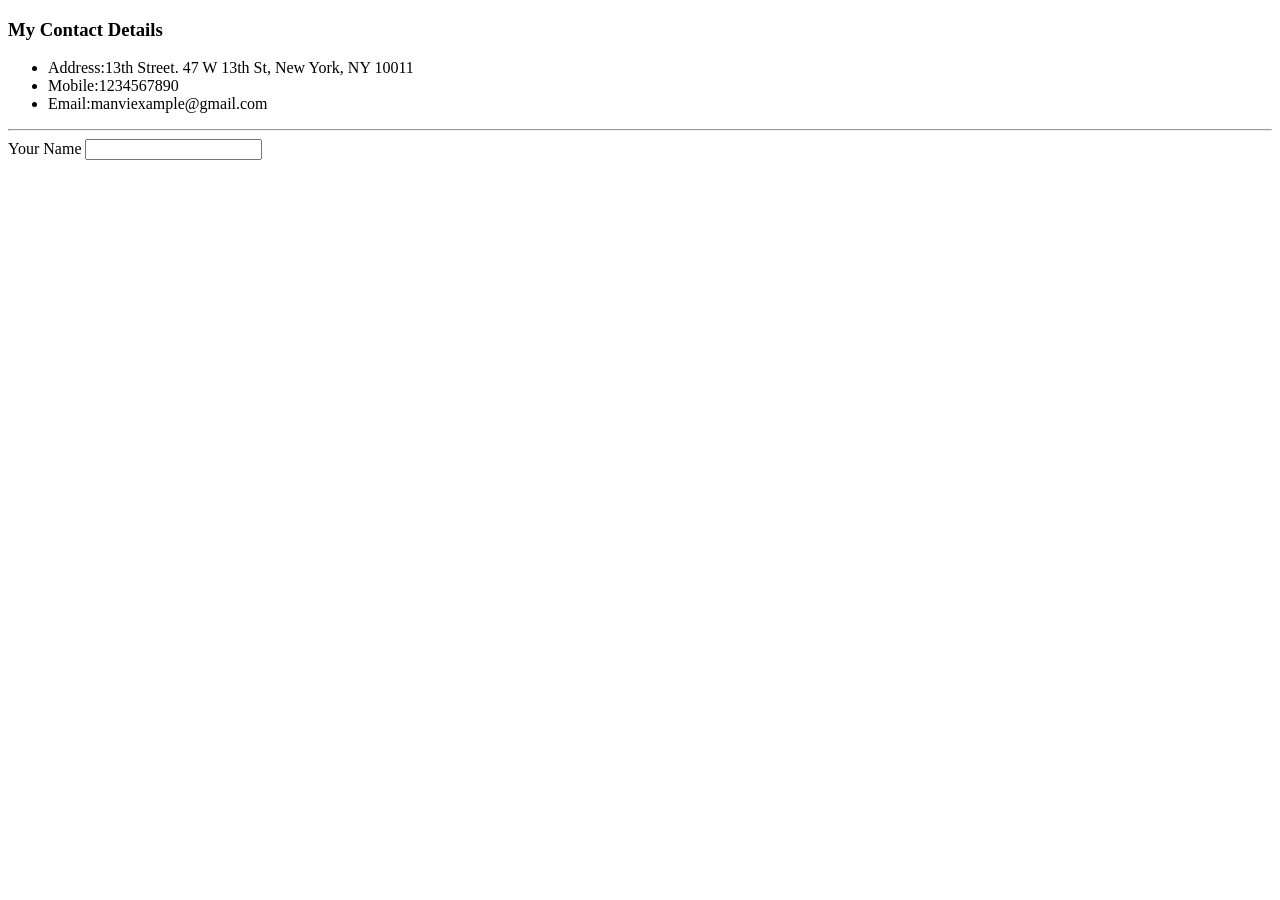
<file: contact.html>
<!DOCTYPE html>
<html lang="en">
  <head>
    <meta charset="UTF-8" />
    <meta http-equiv="X-UA-Compatible" content="IE=edge" />
    <meta name="viewport" content="width=device-width, initial-scale=1.0" />
    <title>Contact Me</title>
  </head>
  <body>
    <h3>My Contact Details</h3>
    <ul>
      <li>Address:13th Street. 47 W 13th St, New York, NY 10011</li>
      <li>Mobile:1234567890</li>
      <li>Email:manviexample@gmail.com</li>
    </ul>

    <hr />

    <form class="" action="index.html" method="post">
      <label>Your Name</label>
      <input type="text" name="" value="">
    
    
    
    
    </form>
  </body>
</html>
</file>
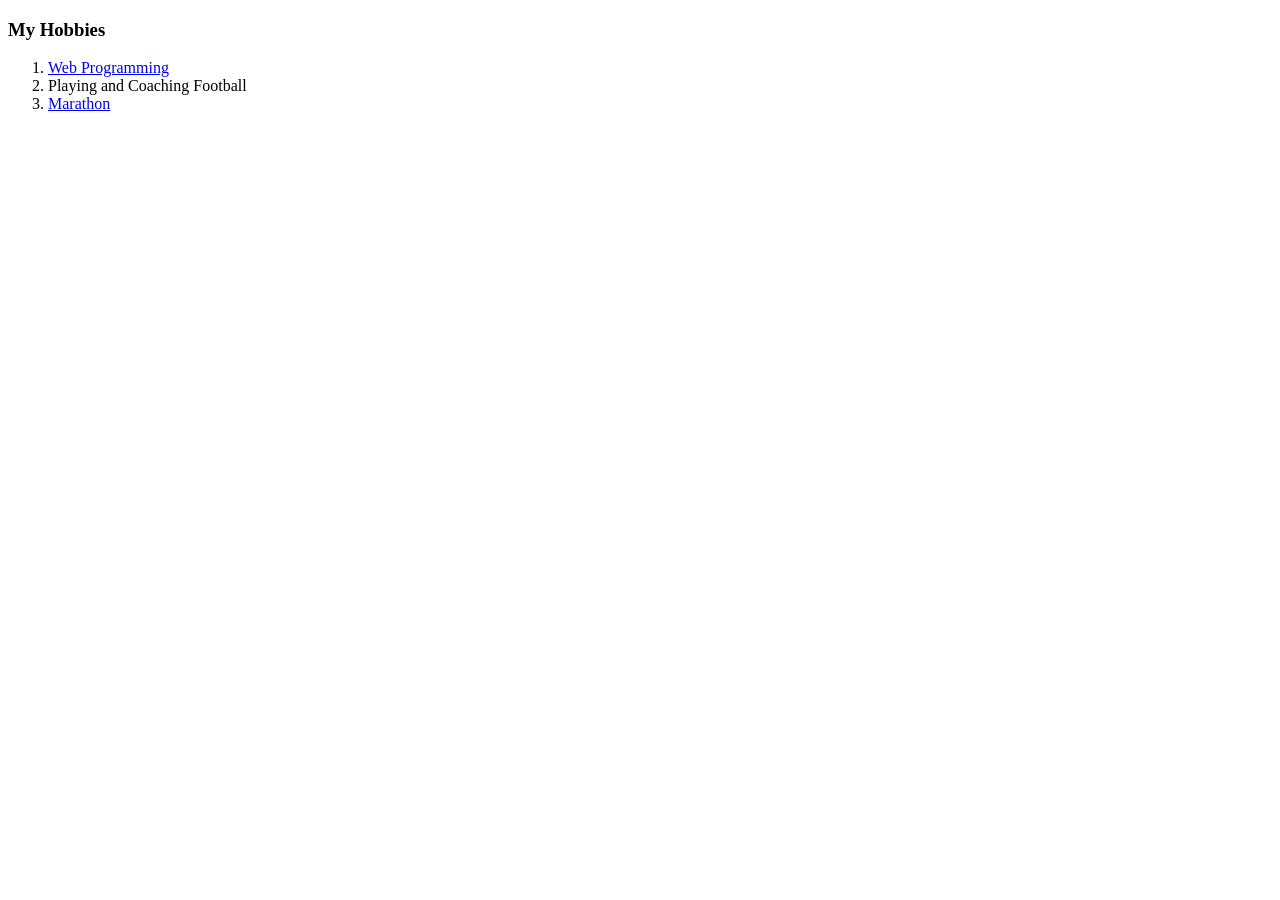
<file: hobbies.html>
<!DOCTYPE html>
<html lang="en">
<head>
    <meta charset="UTF-8">
    <meta http-equiv="X-UA-Compatible" content="IE=edge">
    <meta name="viewport" content="width=device-width, initial-scale=1.0">
    <title>My Hobbies</title>
</head>
<body>
    <h3>My Hobbies</h3>
    <ol>
      <li><a href="https://datatalks.in/">Web Programming</a></li>
      <li>Playing and Coaching Football</li>
      <li><a href="https://images.hindustantimes.com/rf/image_size_630x354/HT/p2/2017/07/23/Pictures/hindustan-times-monsoon-marathon_d2da7ef8-6fb9-11e7-b16c-a4b2f1f7e553.JPG">Marathon</a></li>
    </ol> 
</body>
</html>
</file>
